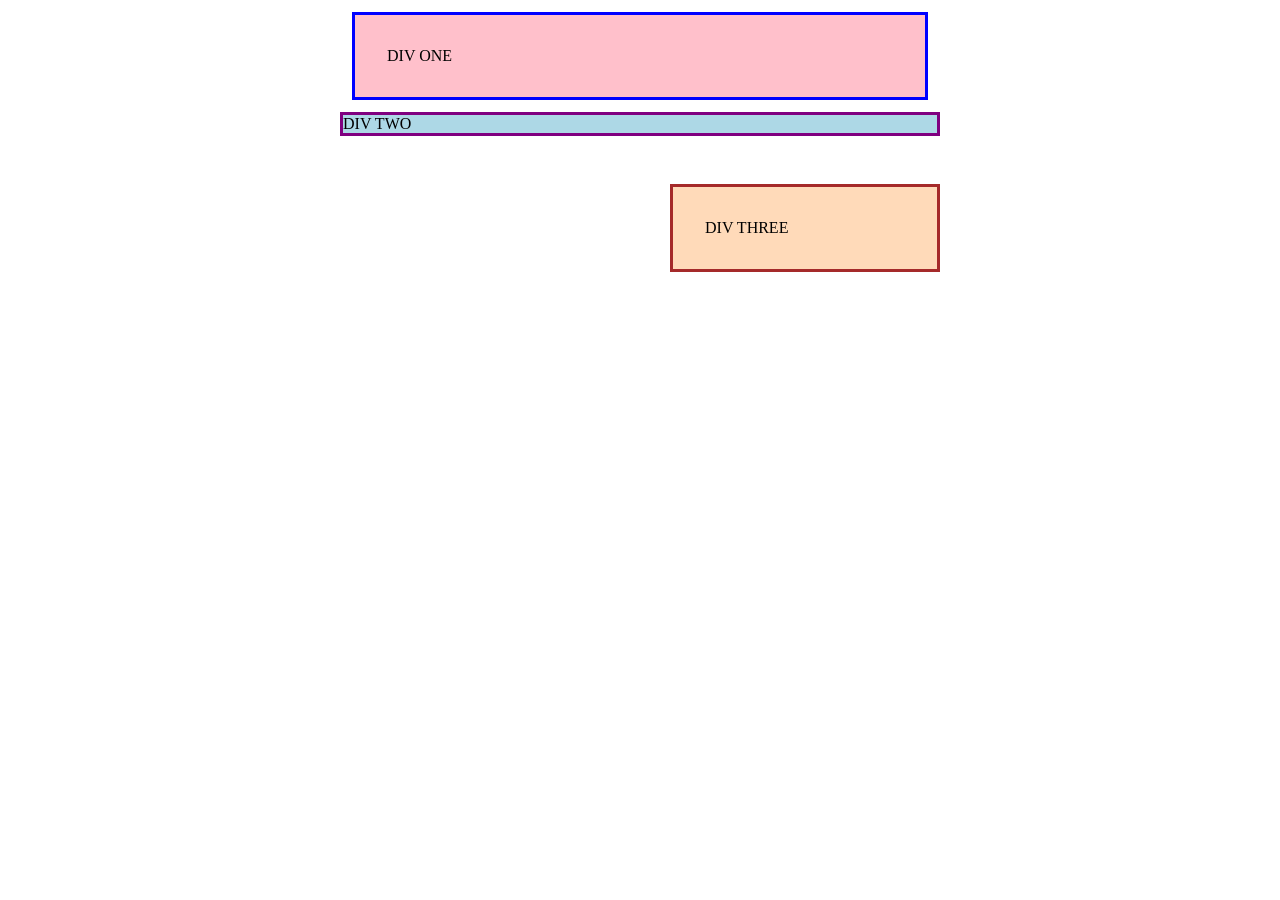
<file: foundations/block-and-inline/01-margin-and-padding-1/index.html>
<!DOCTYPE html>
<html lang="en">
  <head>
    <meta charset="UTF-8">
    <meta http-equiv="X-UA-Compatible" content="IE=edge">
    <meta name="viewport" content="width=device-width, initial-scale=1.0">
    <title>Margin and Padding exercise</title>
    <link rel="stylesheet" href="style.css">
  </head>
  <body>
    <div class="one thirtytwo">
      DIV ONE
    </div>
    <div class="two">
      DIV TWO
    </div>
    <div class="three thirtytwo">
      DIV THREE
    </div>
  </body>
</html>
</file>
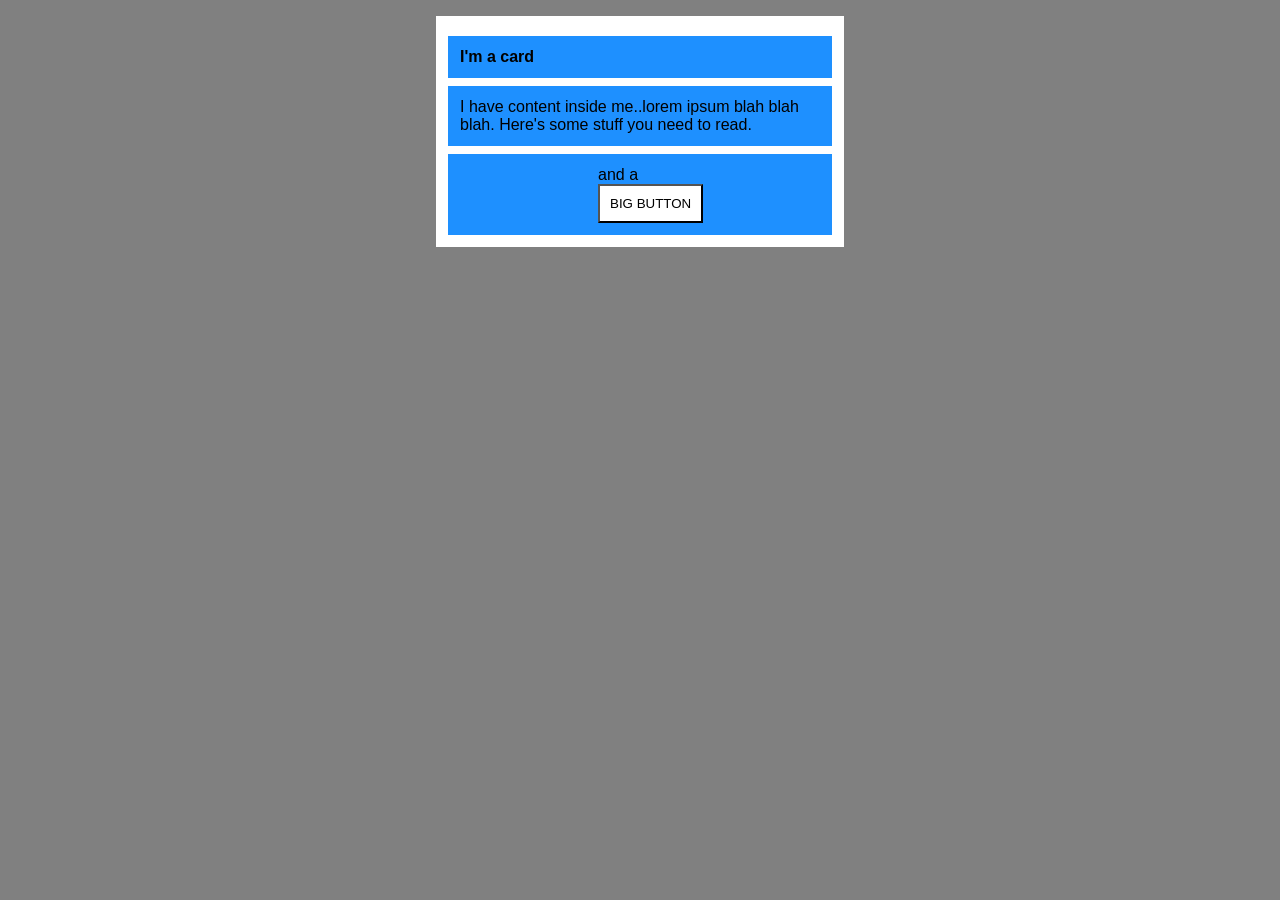
<file: foundations/block-and-inline/02-margin-and-padding-2/index.html>
<!DOCTYPE html>
<html lang="en">
  <head>
    <meta charset="UTF-8">
    <meta http-equiv="X-UA-Compatible" content="IE=edge">
    <meta name="viewport" content="width=device-width, initial-scale=1.0">
    <title>Margin and Padding exercise 2</title>
    <link rel="stylesheet" href="style.css">
  </head>
  <body>
    <div class="card">
      <h1 class="title">I'm a card</h1>
      <div class="content">I have content inside me..lorem ipsum blah blah blah. Here's some stuff you need to read.</div>
      <div class="button-container">and a <br><button>BIG BUTTON</button></div>
    </div>
  </body>
</html>
</file>
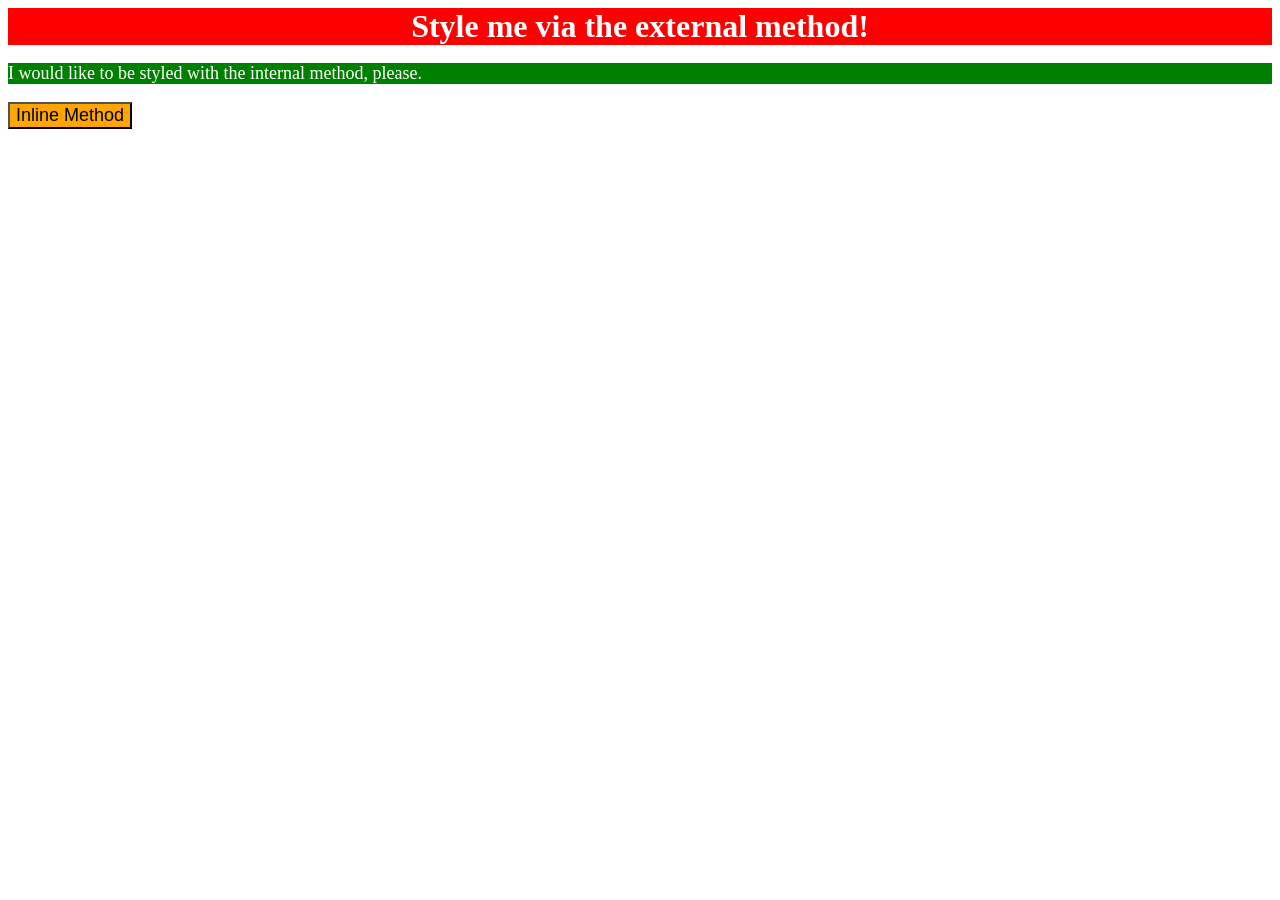
<file: foundations/intro-to-css/01-css-methods/index.html>
<!DOCTYPE html>
<html lang="en">
  <head>
    <meta charset="UTF-8">
    <meta http-equiv="X-UA-Compatible" content="IE=edge">
    <meta name="viewport" content="width=device-width, initial-scale=1.0">
    <link rel="stylesheet" href="style.css">
    <title>Methods for Adding CSS</title>
    <style>
      p {
        background-color:green;
        color: white;
        font-size: 18px;
      }
    </style>
  </head>
  <body>
    <div>Style me via the external method!</div>
    <p>I would like to be styled with the internal method, please.</p>
    <button style="background-color: orange; font-size:18px">Inline Method</button>
  </body>
</html>
</file>
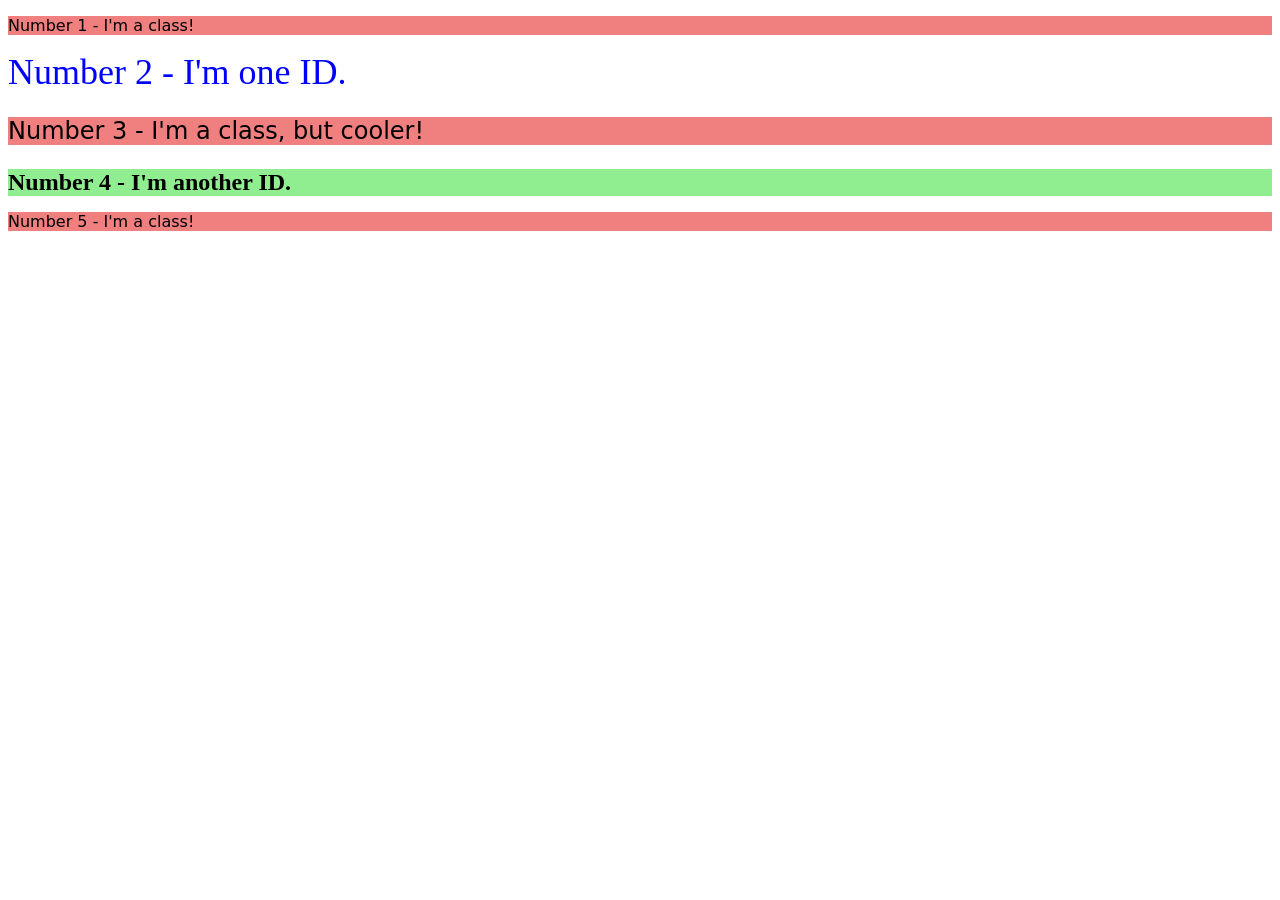
<file: foundations/intro-to-css/02-class-id-selectors/index.html>
<!DOCTYPE html>
<html lang="en">
  <head>
    <meta charset="UTF-8">
    <meta http-equiv="X-UA-Compatible" content="IE=edge">
    <meta name="viewport" content="width=device-width, initial-scale=1.0">
    <title>Class and ID Selectors</title>
    <link rel="stylesheet" href="style.css">
  </head>
  <body>
    <p>Number 1 - I'm a class!</p>
    <div id="no2">Number 2 - I'm one ID.</div>
    <p style="font-size:24px">Number 3 - I'm a class, but cooler!</p>
    <div id="no4">Number 4 - I'm another ID.</div>
    <p>Number 5 - I'm a class!</p>
  </body>
</html>
</file>
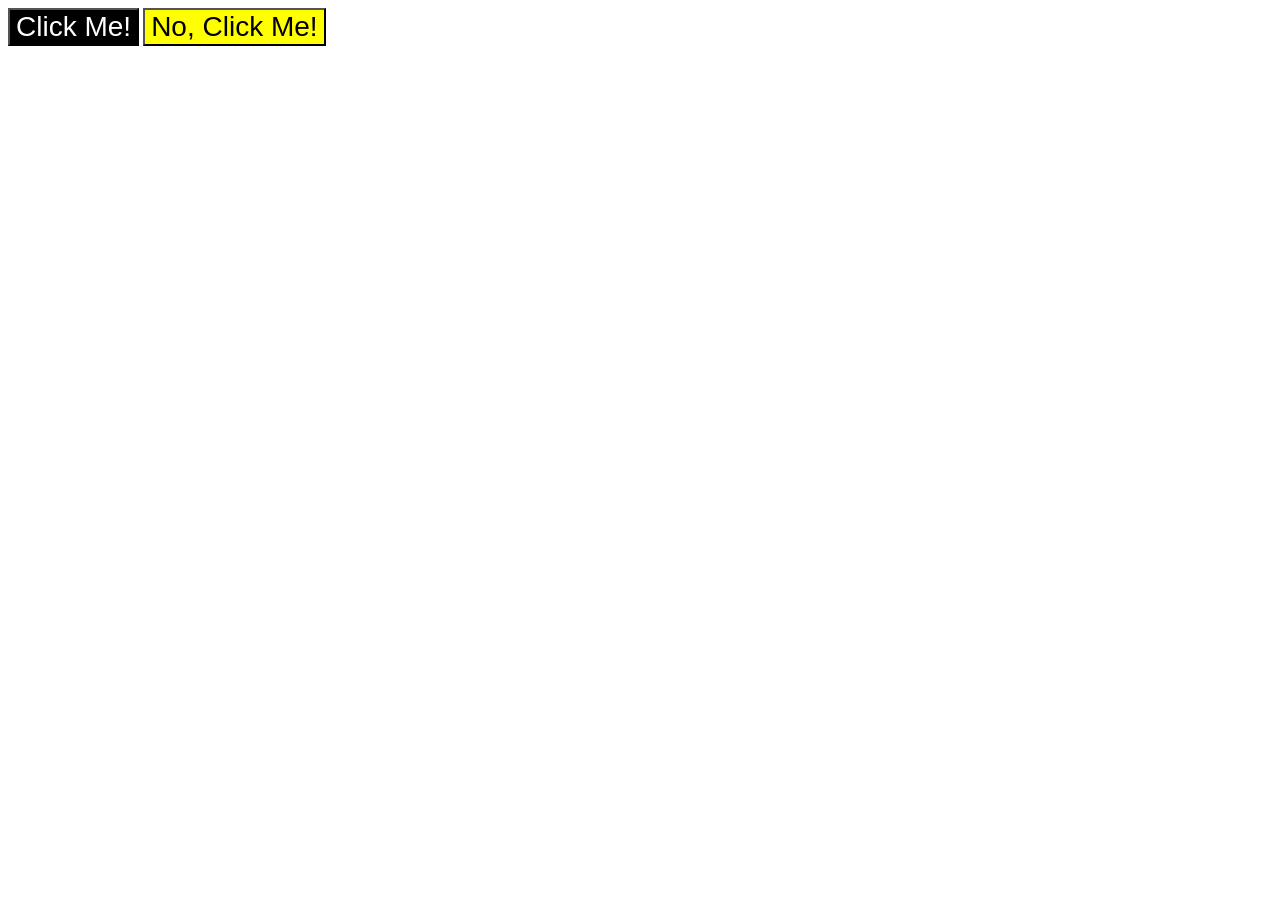
<file: foundations/intro-to-css/03-grouping-selectors/index.html>
<!DOCTYPE html>
<html lang="en">
  <head>
    <meta charset="UTF-8">
    <meta http-equiv="X-UA-Compatible" content="IE=edge">
    <meta name="viewport" content="width=device-width, initial-scale=1.0">
    <title>Grouping Selectors</title>
    <link rel="stylesheet" href="style.css">
  </head>
  <body>
    <button class="no1">Click Me!</button>
    <button class="no2">No, Click Me!</button>
  </body>
</html>
</file>
<file: foundations/block-and-inline/01-margin-and-padding-1/style.css>
body {
  max-width: 600px;
  margin: 0 auto;
}

.one {
  background: pink;
  border: 3px solid blue;
  /* CHANGE ME */
  padding: 0px;
  margin: 12px;
}

.two {
  background: lightblue;
  border: 3px solid purple;
  /* CHANGE ME */
  margin-bottom: 0px;
}

.three {
  background: peachpuff;
  border: 3px solid brown;
  width: 200px;
  /* CHANGE ME */
  padding: 0px;
  margin-left: 330px;
  margin-top: 48px;
}

.one, .three {
  padding: 32px
}
</file>
<file: foundations/block-and-inline/02-margin-and-padding-2/style.css>
body {
  background: gray;
  font-family: sans-serif;
}

.card {
  width: 400px;
  background: white;
  margin: 16px auto;
  padding: 4px;
}

.title,
.content,
.button-container {
  background: dodgerblue;
  margin: 8px;
  padding: 12px;
  font-size: 16px;
  margin-top: 8px;
}

button {
  background: white;
  padding: 10px;
}

.title {
  margin-top: 16px;
}

.button-container {
  padding-left: 150px;
}
</file>
<file: foundations/intro-to-css/01-css-methods/style.css>
div {
    background-color: red;
    color:white;
    font-size:32px;
    text-align: center;
    font-weight: bold;
}
</file>
<file: foundations/intro-to-css/02-class-id-selectors/style.css>
p {
    background-color: lightcoral;
    font-family: 'Verdana', 'DejaVu Sans', sans-serif;
}

#no2 {
    color:blue;
    font-size:36px;
}


#no4 {
    background-color:lightgreen;
    font-size:24px;
    font-weight:bold;
}
</file>
<file: foundations/intro-to-css/03-grouping-selectors/style.css>
button {
    font-size:28px;
    font-family: 'Helvetica', 'Times New Roman', sans-serif;
}

.no1 {
    background-color: black;
    color:white
}

.no2 {
    background-color: yellow;
}
</file>
